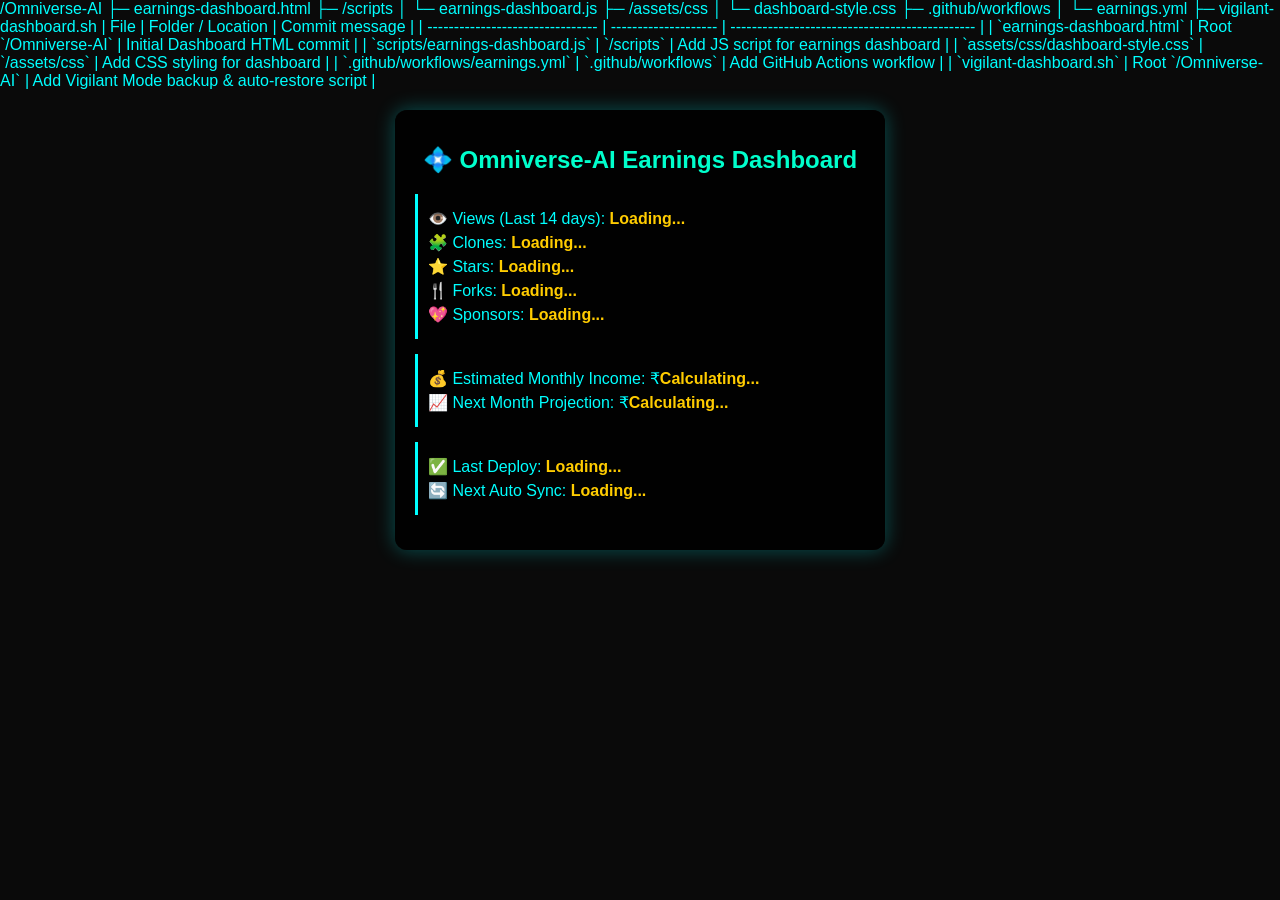
<file: earnings-dashboard.html>
/Omniverse-AI
├─ earnings-dashboard.html
├─ /scripts
│   └─ earnings-dashboard.js
├─ /assets/css
│   └─ dashboard-style.css
├─ .github/workflows
│   └─ earnings.yml
├─ vigilant-dashboard.sh
| File                             | Folder / Location    | Commit message                                 |
| -------------------------------- | -------------------- | ---------------------------------------------- |
| `earnings-dashboard.html`        | Root `/Omniverse-AI` | Initial Dashboard HTML commit                  |
| `scripts/earnings-dashboard.js`  | `/scripts`           | Add JS script for earnings dashboard           |
| `assets/css/dashboard-style.css` | `/assets/css`        | Add CSS styling for dashboard                  |
| `.github/workflows/earnings.yml` | `.github/workflows`  | Add GitHub Actions workflow                    |
| `vigilant-dashboard.sh`          | Root `/Omniverse-AI` | Add Vigilant Mode backup & auto-restore script |
<!DOCTYPE html>
<html lang="en">
<head>
<meta charset="UTF-8">
<meta name="viewport" content="width=device-width, initial-scale=1.0">
<title>Omniverse-AI Earnings Dashboard</title>
<link rel="stylesheet" href="assets/css/dashboard-style.css">
</head>
<body>
<div class="dashboard-container">
  <h1>💠 Omniverse-AI Earnings Dashboard</h1>
  <div class="stats">
    <p>👁️ Views (Last 14 days): <span id="views">Loading...</span></p>
    <p>🧩 Clones: <span id="clones">Loading...</span></p>
    <p>⭐ Stars: <span id="stars">Loading...</span></p>
    <p>🍴 Forks: <span id="forks">Loading...</span></p>
    <p>💖 Sponsors: <span id="sponsors">Loading...</span></p>
  </div>
  <div class="income">
    <p>💰 Estimated Monthly Income: ₹<span id="income">Calculating...</span></p>
    <p>📈 Next Month Projection: ₹<span id="projection">Calculating...</span></p>
  </div>
  <div class="deploy-status">
    <p>✅ Last Deploy: <span id="last-deploy">Loading...</span></p>
    <p>🔄 Next Auto Sync: <span id="next-sync">Loading...</span></p>
  </div>
</div>
<script src="scripts/earnings-dashboard.js"></script>
</body>
  </html>
</file>
<file: assets/css/dashboard-style.css>
/* -----------------------------
   dashboard-style.css
   ----------------------------- */

body {
    font-family: "Segoe UI", Tahoma, Geneva, Verdana, sans-serif;
    background: #0a0a0a;
    color: #00ffff;
    margin: 0;
    padding: 0;
}

.dashboard-container {
    max-width: 450px;
    margin: 20px auto;
    padding: 20px;
    background: rgba(0,0,0,0.85);
    border-radius: 12px;
    box-shadow: 0 0 20px rgba(0,255,255,0.3);
}

h1 {
    text-align: center;
    color: #00ffcc;
    font-size: 1.5em;
    margin-bottom: 20px;
}

.stats, .income, .deploy-status {
    margin-bottom: 15px;
    padding: 10px;
    border-left: 3px solid #00ffff;
}

p {
    font-size: 1em;
    margin: 5px 0;
}

span {
    font-weight: bold;
    color: #ffcc00;
}

/* Mobile responsiveness */
@media (max-width: 500px) {
    .dashboard-container {
        width: 90%;
        padding: 15px;
    }
    h1 {
        font-size: 1.2em;
    }
    p {
        font-size: 0.95em;
    }
}
</file>
